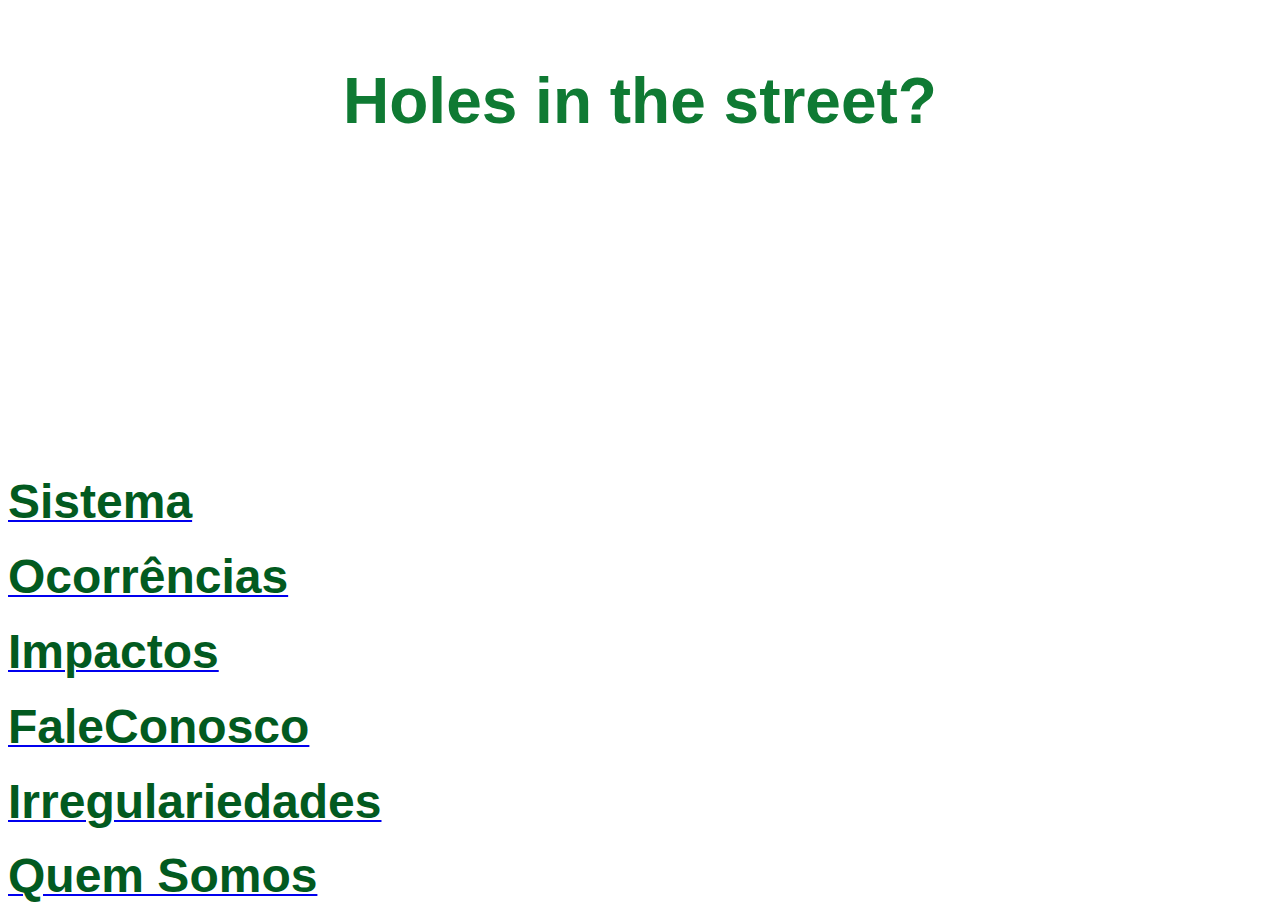
<file: index.html>
<!DOCTYPE html>
<html lang="pt-br">
<head>
    <meta charset="UTF-8">
    <meta http-equiv="X-UA-Compatible" content="IE=edge">
    <meta name="viewport" content="width=device-width, initial-scale=1.0">
    <title>Jump Start</title>
    <link rel="stylesheet" type="text/css" href="/Style.css">

</head>

<body>
    
<h1> <center> <p> Holes in the street? </p> </center> </h1>  
    
<br>
<br>
<br>
<br>
<br>
<br>
<br>
<br>
<br>
<br>
<br>
<br>
<br>
<br>
    <h2> <a href="/PAGES/Sistema.html "> <o> Sistema </o> </a>
    <h2> <a href="/PAGES/Ocorrências .html "> <o> Ocorrências </o> </a>
    <h2> <a href="/PAGES/Impactos.html "> <o>Impactos   </o> </a>
    <h2> <a href="/PAGES/FaleConosco.html "> <o> FaleConosco </o> </a>
    <h2> <a href="/PAGES/Irregulariedades.html "> <o> Irregulariedades </o> </a>
    <h2> <a href="/PAGES/QuemSomos.html"> <o> Quem Somos </o> </a>
                            









</body>

</html>
</file>
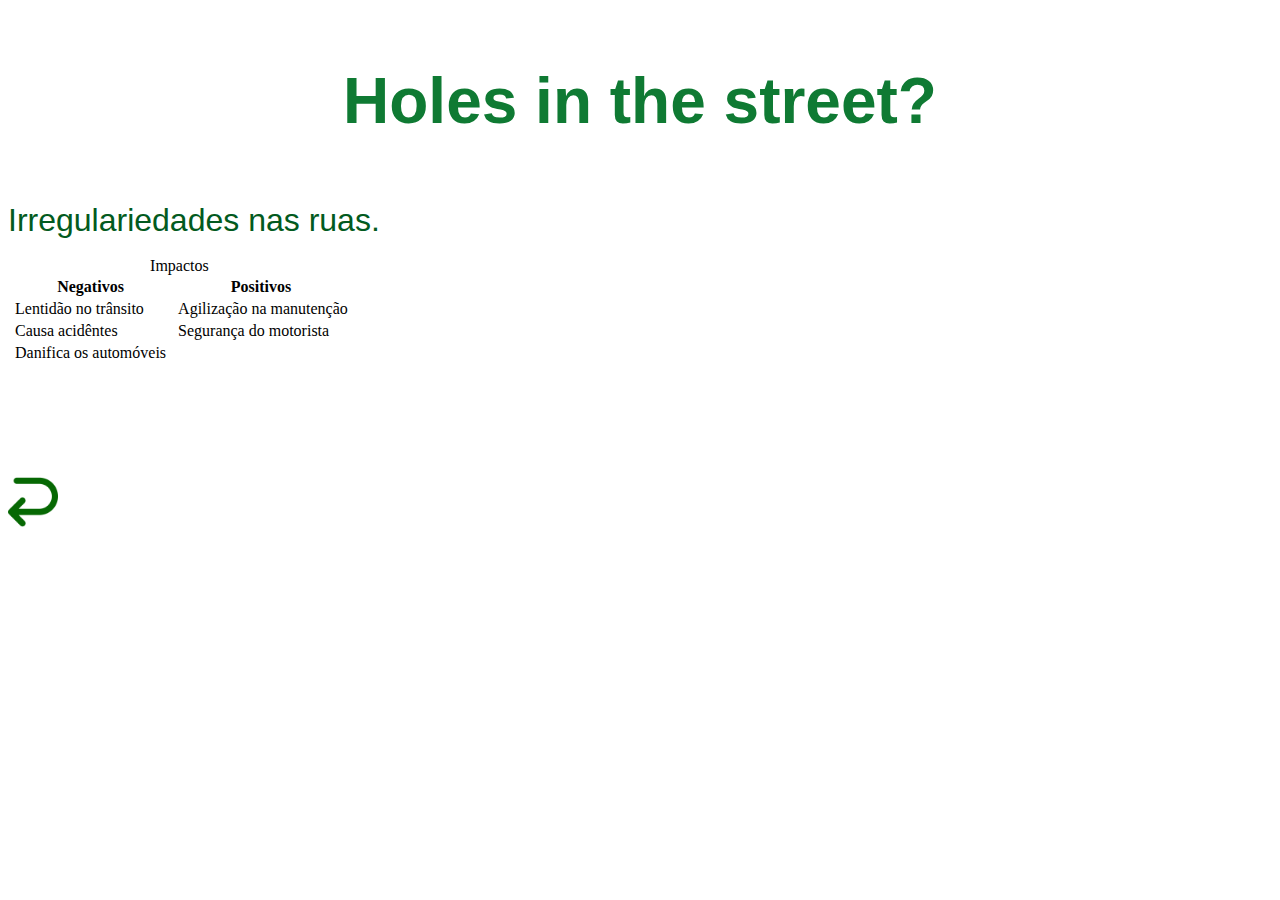
<file: PAGES/Impactos.html>
<!DOCTYPE html>
<html lang="pt-br">
<head>
    <meta charset="UTF-8">
    <meta http-equiv="X-UA-Compatible" content="IE=edge">
    <meta name="viewport" content="width=device-width, initial-scale=1.0">
    <title> Impactos</title>
    <link rel="stylesheet" type="text/css" href="/Style.css">
</head>
<body>
    <h1> <center> <p> Holes in the street? </p> </center> </h1>  

    <o> Irregulariedades nas ruas. </o>

<br>
<br>
<table class="demo">
	 <o> <caption>Impactos</caption> </o>
	<thead>
	<tr>
		<th>Negativos</th>
		<th>Positivos</th>
	</tr>	</thead>	<tbody>	<tr>
		<td>&nbsp;Lentidão no trânsito<br></td>
		<td>&nbsp;Agilização na manutenção</td>
	</tr>
	<tr>
		<td>&nbsp;Causa acidêntes&nbsp;</td>
		<td>&nbsp;Segurança do motorista</td>
	</tr>
	<tr>
		<td>&nbsp;Danifica os automóveis&nbsp;</td>
		<td>&nbsp;</td>
	</tr>
	<tr>
		<td>&nbsp;</td>
		<td>&nbsp;</td>
	</tr>
	<tbody>
</table>



<br>
<br>
<br>
<br>
<br>

<left> <a href="/index.html"> <img src="/Imagens/Voltar seta.png" alt="" width="50" height="50"> </a> </left>
</body>
</html>
</file>
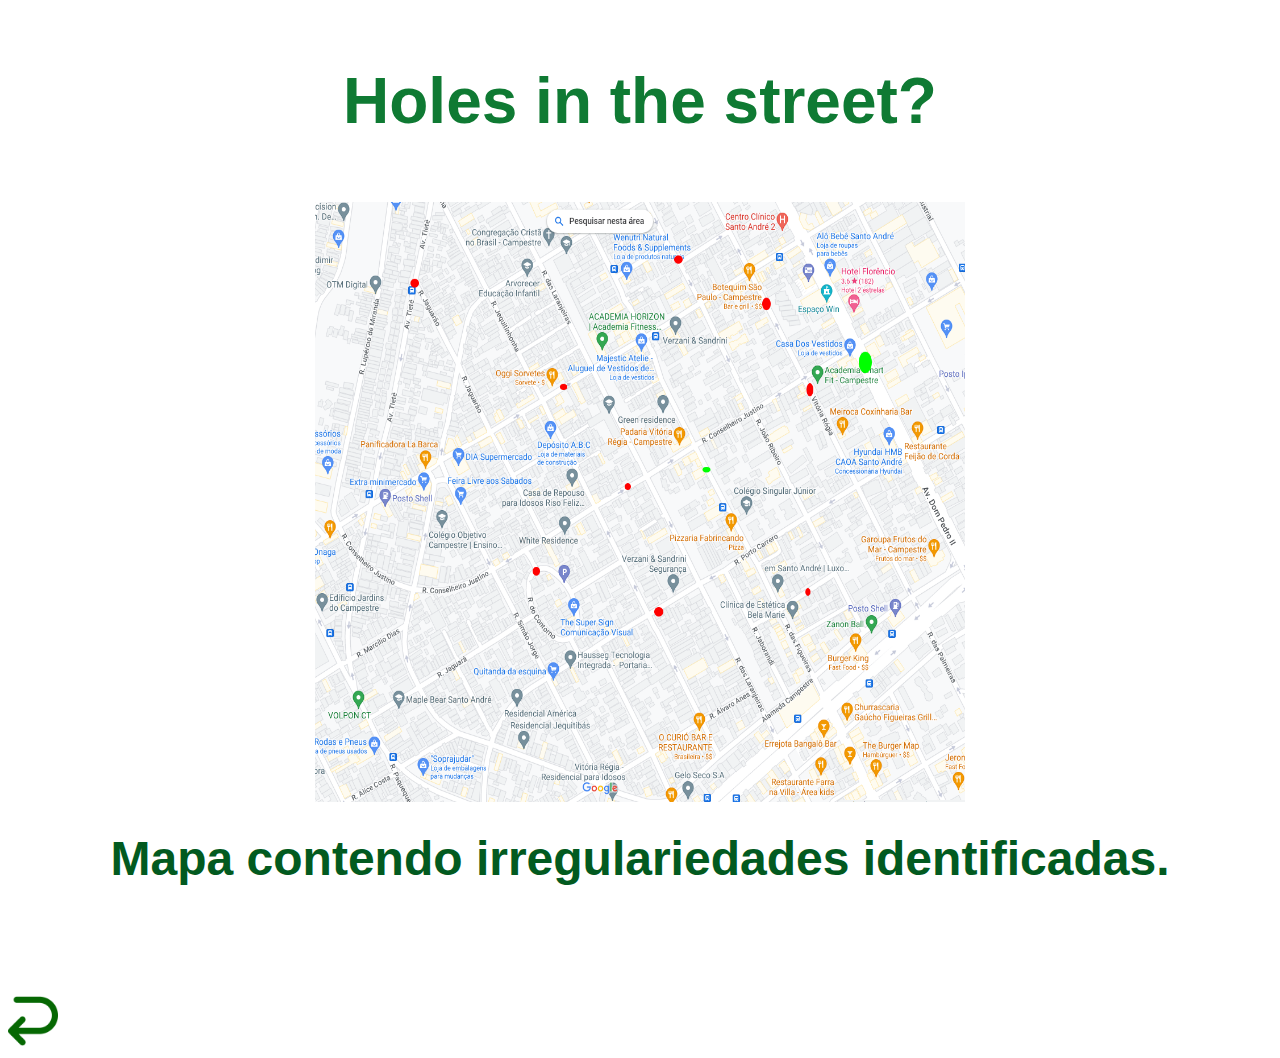
<file: PAGES/Irregulariedades.html>
<!DOCTYPE html>
<html lang="pt-br">
<head>
    <meta charset="UTF-8">
    <meta http-equiv="X-UA-Compatible" content="IE=edge">
    <meta name="viewport" content="width=device-width, initial-scale=1.0">
    <link rel="stylesheet" type="text/css" href="/Style.css">
    <title> Irregulariedades </title>
</head>

<body>
    
    <h1><center> <p> Holes in the street? </center></h1>


    <h1> <center>  <img src="/Imagens/Mapa.png"width="650" height="600">  </h1>
        <h2> <center> <o> Mapa contendo irregulariedades identificadas. </h2>



            <br>
            <br>
            <br>
            <br>
            <br>
            
            <left> <a href="/index.html"> <img src="/Imagens/Voltar seta.png" alt="" width="50" height="50"> </a> </left>  
</body>

</html>
</file>
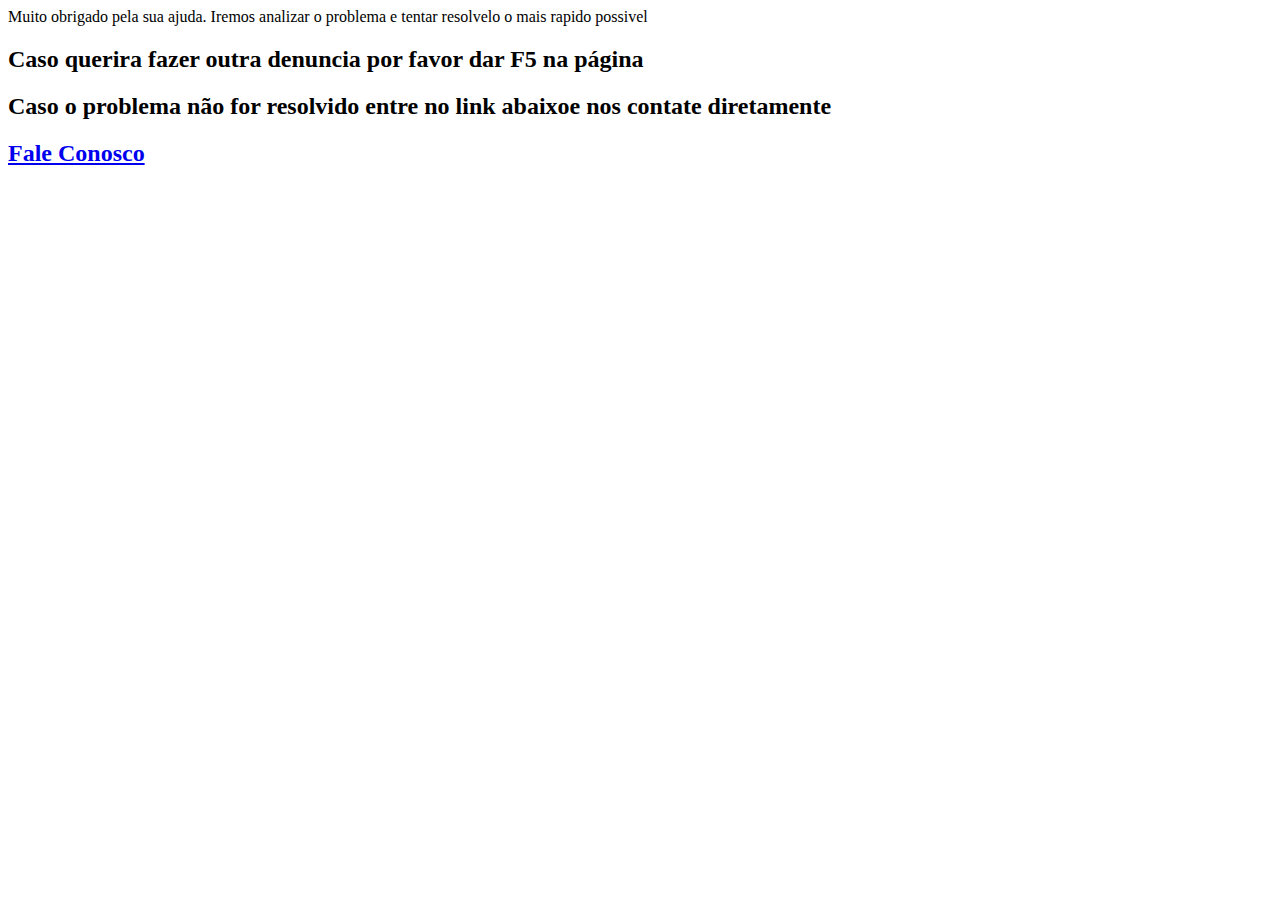
<file: PAGES/Ocorrências .html>
<!DOCTYPE html>
<html lang="pt-br">
<head>
    <meta charset="UTF-8">
    <meta http-equiv="X-UA-Compatible" content="IE=edge">
    <meta name="viewport" content="width=device-width, initial-scale=1.0">
    <title> Cadastro </title>
</head>

<body>
    <script src="/PAGES/script.js"></script>
    <h2>Caso querira fazer outra denuncia por favor dar F5 na página</h2>
    <h2>Caso o problema não for resolvido entre no link abaixoe nos contate diretamente</h2>
    <h2> <a href="/PAGES/FaleConosco.html"> Fale Conosco </a>
        <br> 

</body>
</file>
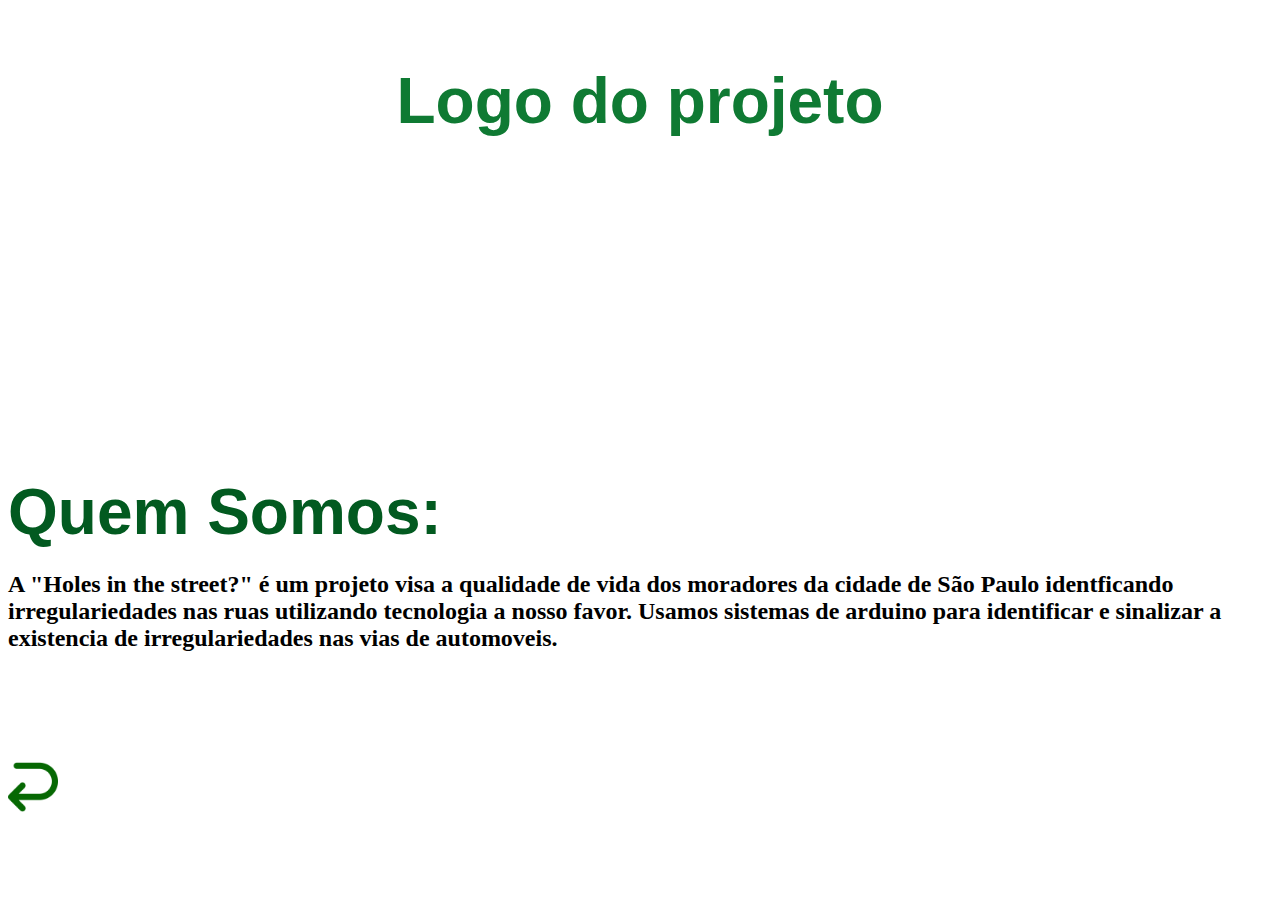
<file: PAGES/QuemSomos.html>
<!DOCTYPE html>
<html lang="pt-br">
<head>
    <meta charset="UTF-8">
    <meta http-equiv="X-UA-Compatible" content="IE=edge">
    <meta name="viewport" content="width=device-width, initial-scale=1.0">
    <title>Quem Somos</title>
    <link rel="stylesheet" type="text/css" href="/Style.css">
</head>

<body>
    
    <h1><center> <p> Logo do projeto </center></h1>
        <br>
        <br>
        <br>
        <br>
        <br>
        <br>
        <br>
        <br>
        <br>
        <br>
        <br>
        <br>
        <br>
        <br>
<h1> <o>  Quem Somos: </h1>
<h2> <f> A "Holes in the street?" é um projeto visa a qualidade de vida dos moradores da cidade de São Paulo identficando irregulariedades nas ruas 
    utilizando tecnologia a nosso favor. Usamos sistemas de arduino para identificar e sinalizar a existencia de irregulariedades nas vias de 
    automoveis. 

</h2>


<br>
<br>
<br>
<br>
<br>

<left> <a href="/index.html"> <img src="/Imagens/Voltar seta.png" alt="" width="50" height="50"> </a> </left>
</body>

</html>
</file>
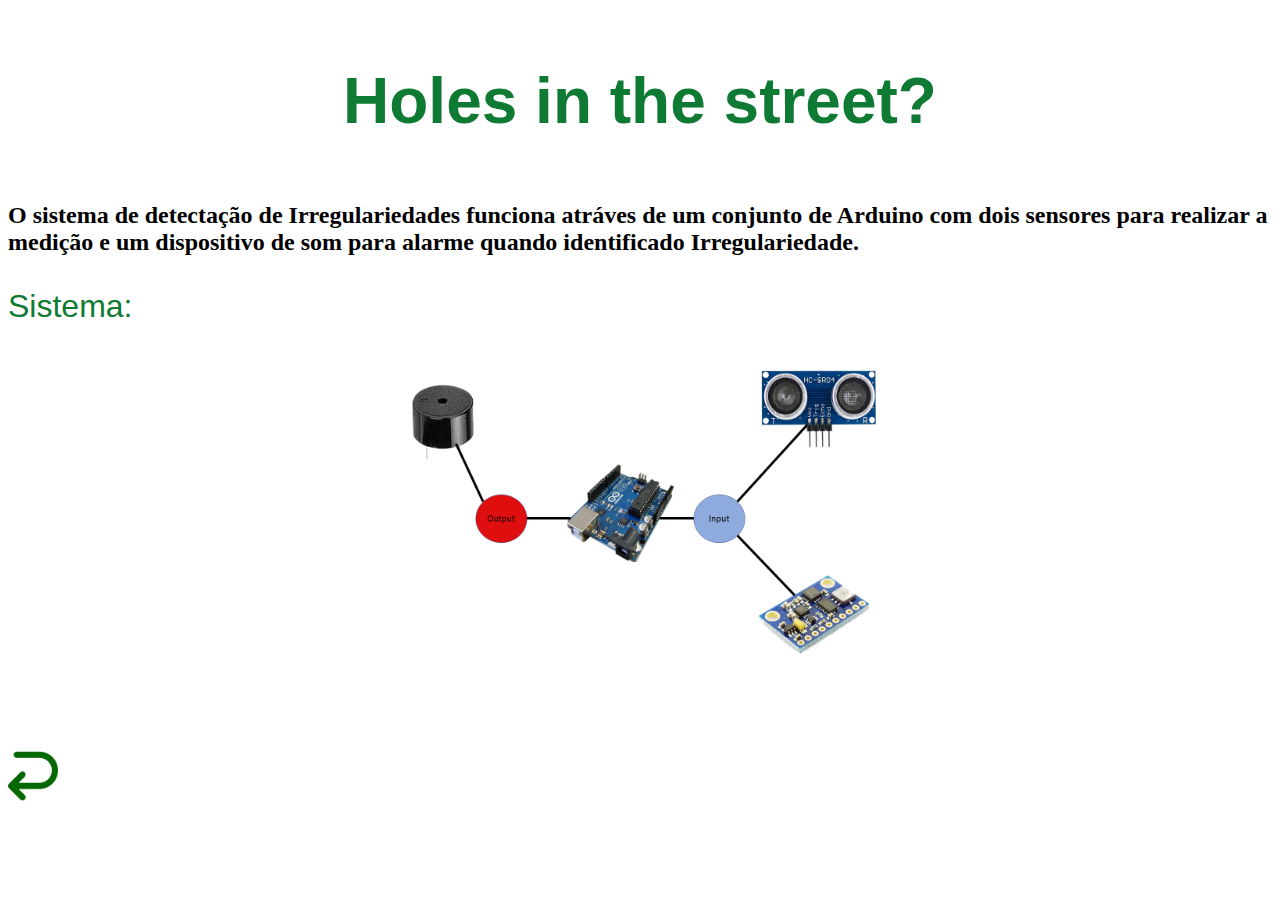
<file: PAGES/Sistema.html>
<!DOCTYPE html>
<html lang="pt-br">
<head>
    <meta charset="UTF-8">
    <meta http-equiv="X-UA-Compatible" content="IE=edge">
    <meta name="viewport" content="width=device-width, initial-scale=1.0">
    <title> Sistema </title>
    <link rel="stylesheet" type="text/css" href="/Style.css">
</head>
<body>
    <h1> <center> <p> Holes in the street? </p> </center> </h1>  

<h2> O sistema de detectação de Irregulariedades funciona atráves de um conjunto de Arduino com dois sensores para realizar a medição 
     e um dispositivo de som para alarme quando identificado Irregulariedade. </h2>

<p> Sistema: </p>

<center> <img src="/Imagens/Sistema.PNG" width="500 " height="300"> </center>



<br>
<br>
<br>
<br>
<br>

<left> <a href="/index.html"> <img src="/Imagens/Voltar seta.png" alt="" width="50" height="50"> </a> </left>
</body>
</html>
</file>
<file: Style.css>
p{ color: rgb(15, 122, 51);
    
    font-family: 'Segoe UI', Tahoma, Geneva, Verdana, sans-serif;
    font-size: 200%;
    
    
}


o{
    color: rgb(2, 90, 32);
    font-family: 'Segoe UI', Tahoma, Geneva, Verdana, sans-serif;
    font-size: 200%;

}


f{
    font-family: Georgia, 'Times New Roman', Times, serif;

}
</file>
